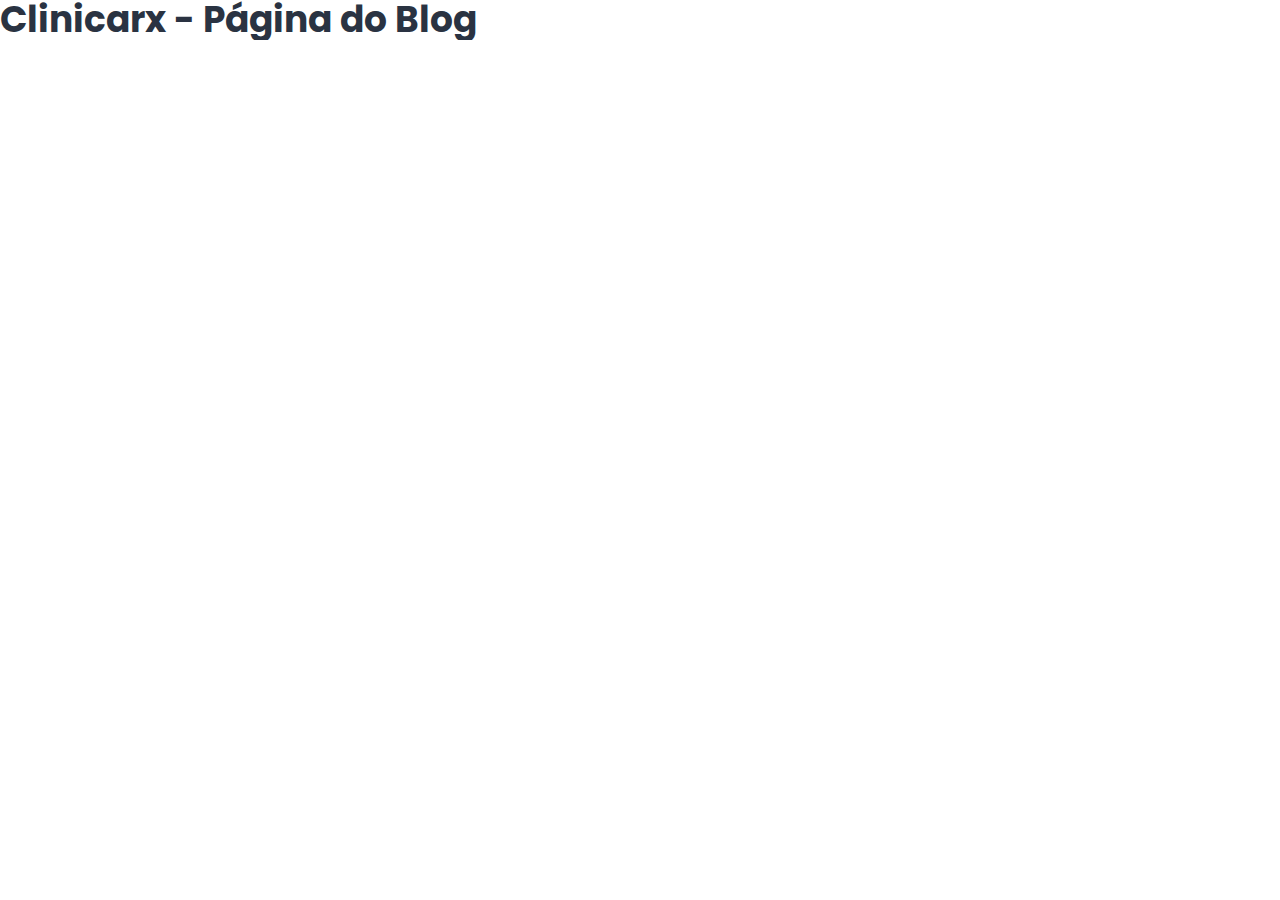
<file: blog.html>
<!DOCTYPE html>
<html lang="pt-br">
	<head>
		<meta charset="UTF-8" />
		<meta name="viewport" content="width=device-width, initial-scale=1.0" />
		<title>Clinicarx - Blog</title>
		<link rel="stylesheet" href="./assets/css/style.min.css" />
	</head>
	<body>
		<h1>Clinicarx - Página do Blog</h1>
	</body>
</html>
</file>
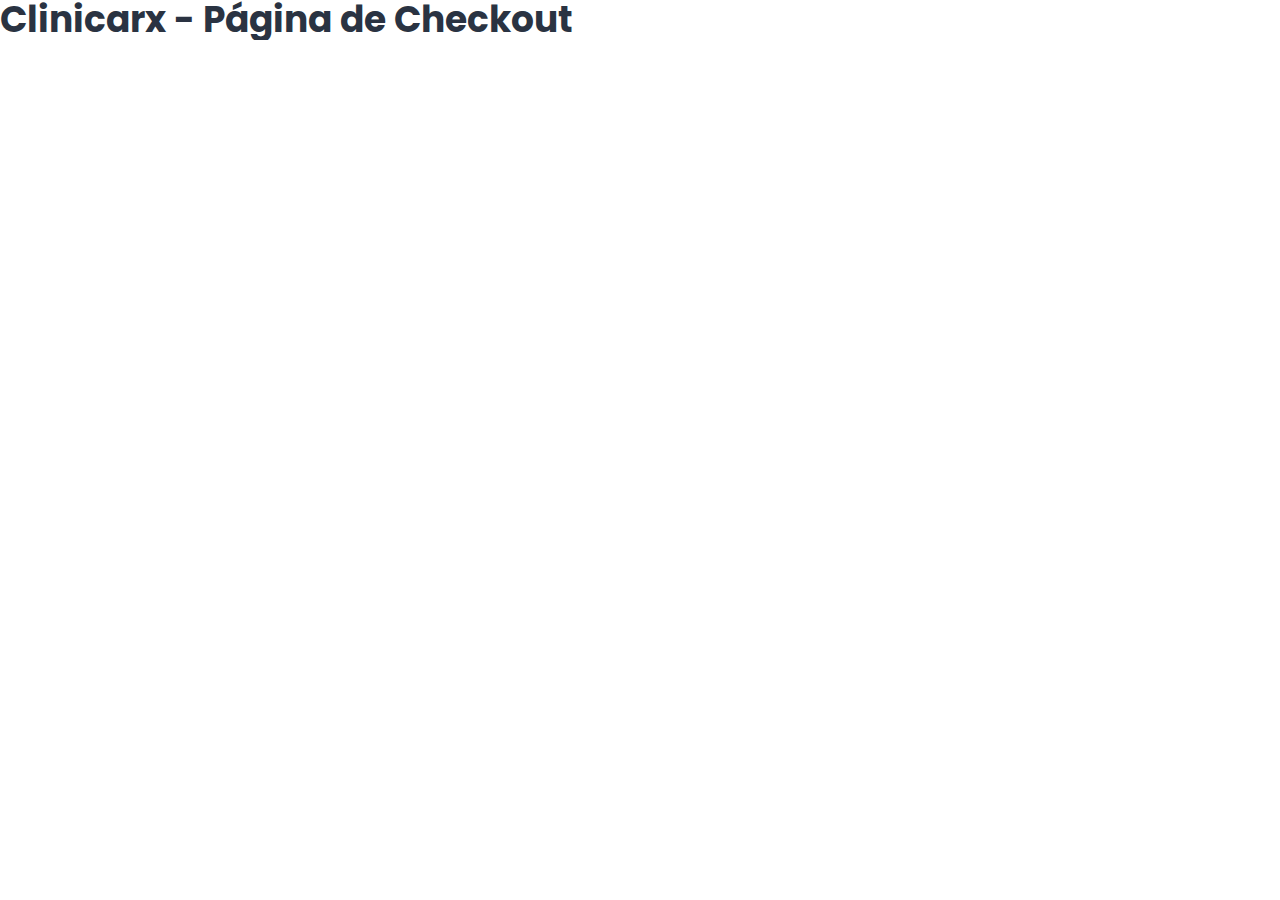
<file: checkout.html>
<!DOCTYPE html>
<html lang="pt-br">
	<head>
		<meta charset="UTF-8" />
		<meta name="viewport" content="width=device-width, initial-scale=1.0" />
		<title>Clinicarx - Checkout</title>
		<link rel="stylesheet" href="./assets/css/style.min.css" />
	</head>
	<body>
		<h1>Clinicarx - Página de Checkout</h1>
	</body>
</html>
</file>
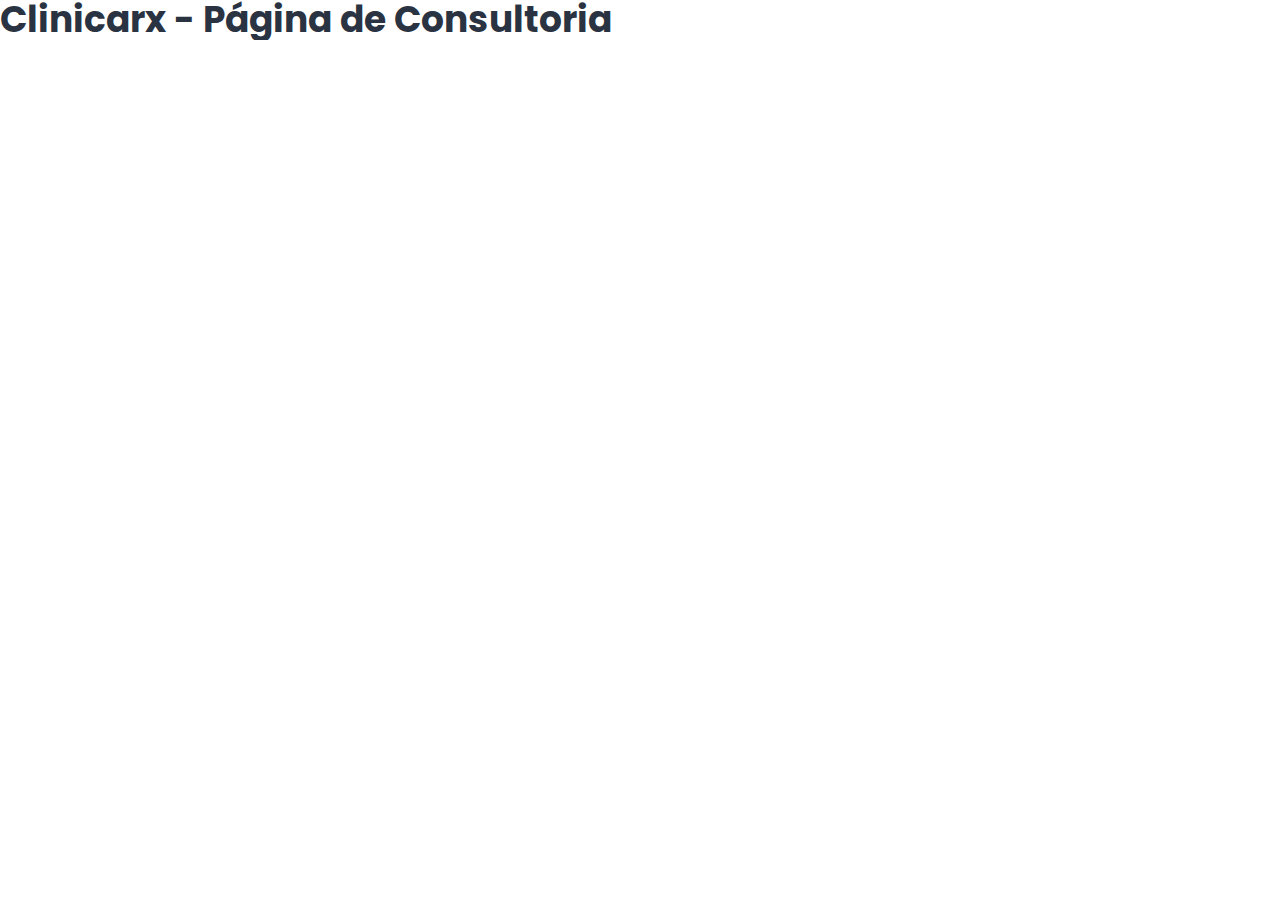
<file: consultoria.html>
<!DOCTYPE html>
<html lang="pt-br">
	<head>
		<meta charset="UTF-8" />
		<meta name="viewport" content="width=device-width, initial-scale=1.0" />
		<title>Clinicarx - Consultoria</title>
		<link rel="stylesheet" href="./assets/css/style.min.css" />
	</head>
	<body>
		<h1>Clinicarx - Página de Consultoria</h1>
	</body>
</html>
</file>
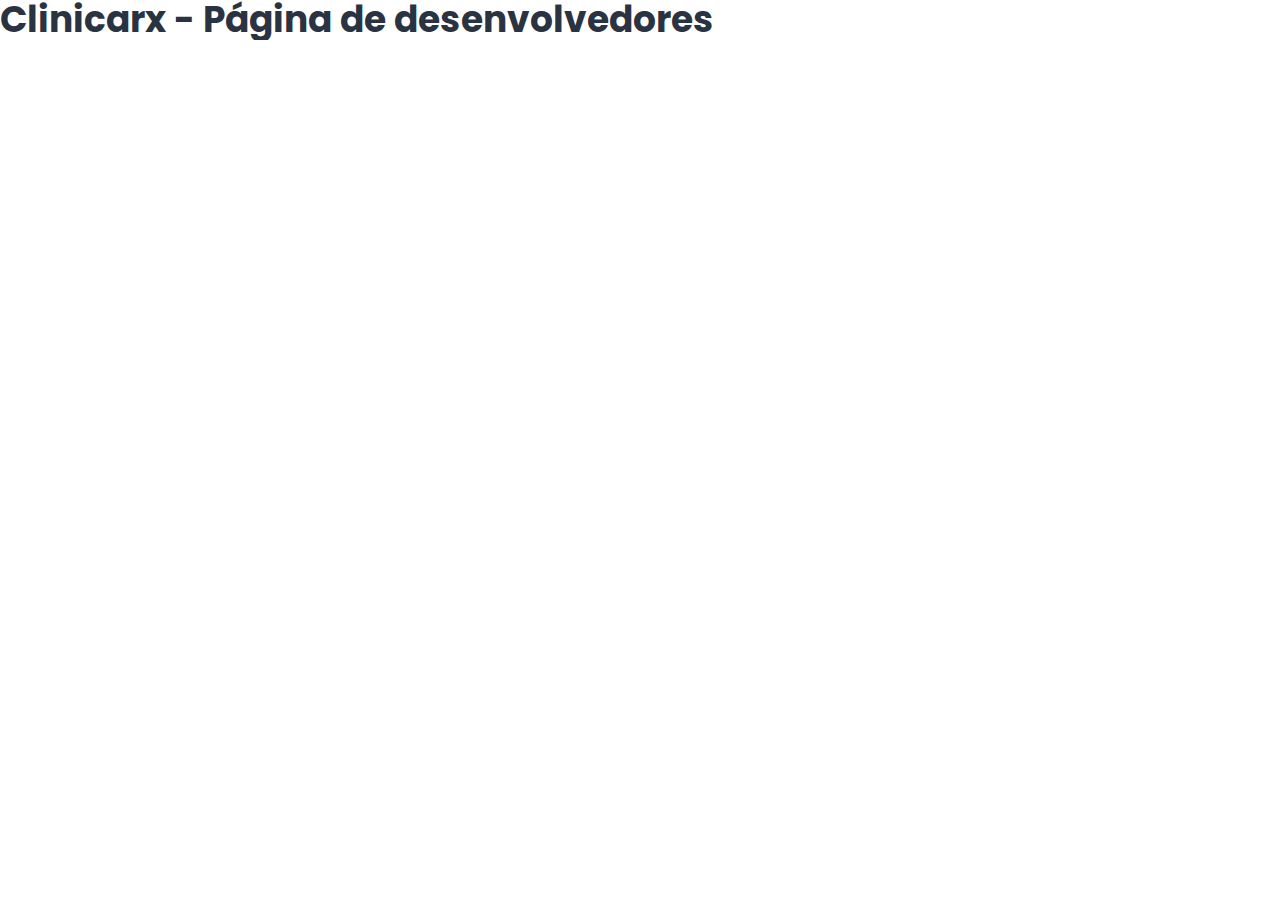
<file: developers.html>
<!DOCTYPE html>
<html lang="pt-br">
	<head>
		<meta charset="UTF-8" />
		<meta name="viewport" content="width=device-width, initial-scale=1.0" />
		<title>Clinicarx - Developers</title>
		<link rel="stylesheet" href="./assets/css/style.min.css" />
	</head>
	<body>
		<h1>Clinicarx - Página de desenvolvedores</h1>
	</body>
</html>
</file>
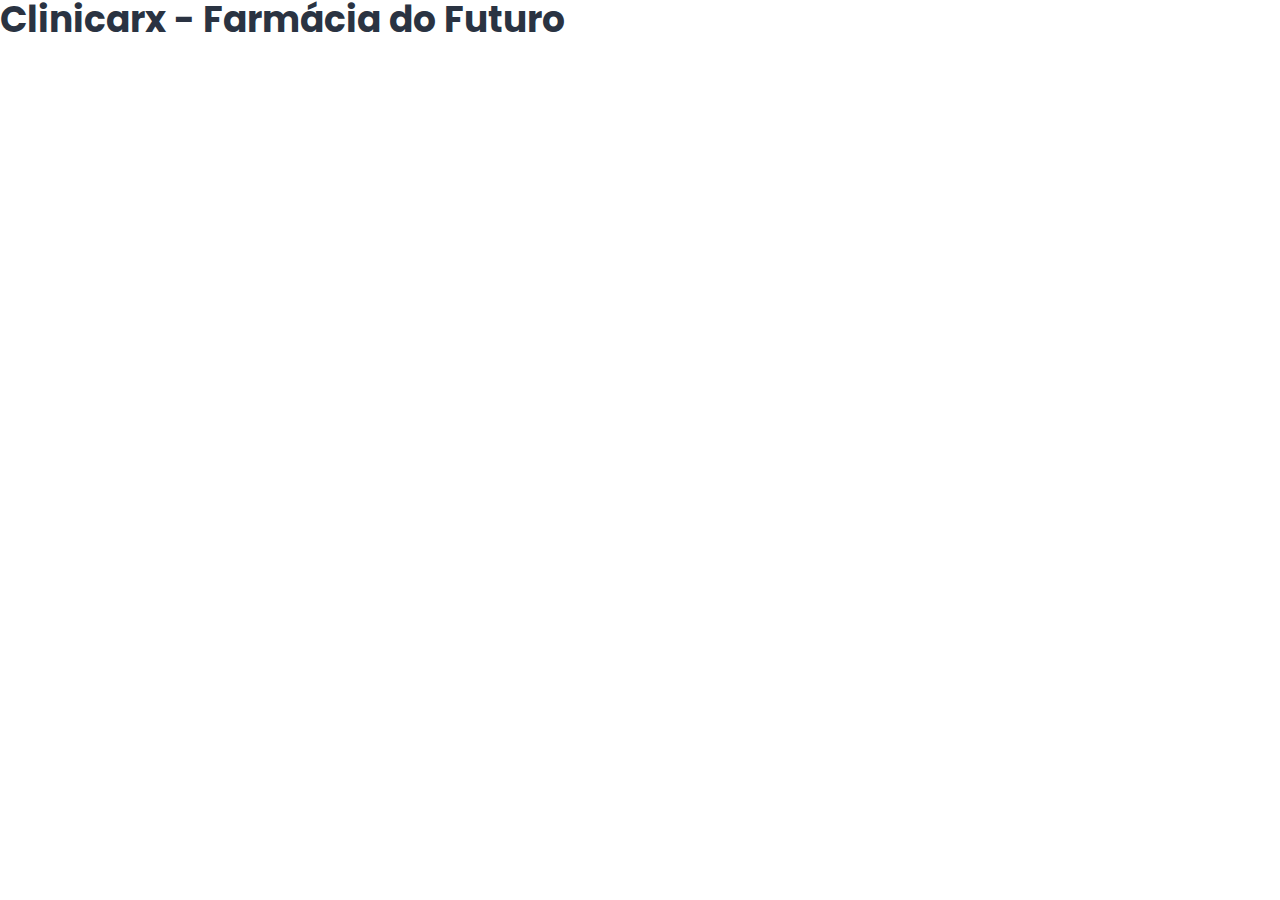
<file: farmadofuturo.html>
<!DOCTYPE html>
<html lang="pt-br">
	<head>
		<meta charset="UTF-8" />
		<meta name="viewport" content="width=device-width, initial-scale=1.0" />
		<title>Clinicarx - Farmácia do Futuro</title>
		<link rel="stylesheet" href="./assets/css/style.min.css" />
	</head>
	<body>
		<h1>Clinicarx - Farmácia do Futuro</h1>
	</body>
</html>
</file>
<file: assets/css/style.min.css>
@font-face{font-family:"Poppins";src:url(../fonts/Poppins-Regular.woff2);font-weight:400;font-style:normal;font-display:swap}@font-face{font-family:"Poppins";src:url(../fonts/Poppins-Medium.woff2);font-weight:500;font-style:normal;font-display:swap}@font-face{font-family:"Poppins";src:url(../fonts/Poppins-SemiBold.woff2);font-weight:600;font-style:normal;font-display:swap}@font-face{font-family:"Poppins";src:url(../fonts/Poppins-Bold.woff2);font-weight:700;font-style:normal;font-display:swap}@font-face{font-family:"Poppins";src:url(../fonts/Poppins-ExtraBold.woff2);font-weight:800;font-style:normal;font-display:swap}h1.display-large{font-family:"Poppins",sans-serif;font-size:5.6rem;font-weight:700;line-height:110%}@media(max-width: 1200px){h1.display-large{font-family:"Poppins",sans-serif;font-size:4.8rem;font-weight:700;line-height:110%}}@media(max-width: 880px){h1.display-large{font-family:"Poppins",sans-serif;font-size:4rem;font-weight:700;line-height:110%}}h1.display{font-family:"Poppins",sans-serif;font-size:4.8rem;font-weight:700;line-height:110%}@media(max-width: 1200px){h1.display{font-family:"Poppins",sans-serif;font-size:4.8rem;font-weight:700;line-height:110%}}@media(max-width: 880px){h1.display{font-family:"Poppins",sans-serif;font-size:4rem;font-weight:700;line-height:110%}}h1{font-family:"Poppins",sans-serif;font-size:3.6rem;font-weight:700;line-height:110%}@media(max-width: 1200px){h1{font-family:"Poppins",sans-serif;font-size:3.2rem;font-weight:700;line-height:110%}}@media(max-width: 880px){h1{font-family:"Poppins",sans-serif;font-size:2.8rem;font-weight:700;line-height:110%}}h2{font-family:"Poppins",sans-serif;font-size:3.2rem;font-weight:700;line-height:110%}@media(max-width: 1200px){h2{font-family:"Poppins",sans-serif;font-size:2.8rem;font-weight:700;line-height:110%}}@media(max-width: 880px){h2{font-family:"Poppins",sans-serif;font-size:2.4rem;font-weight:700;line-height:110%}}h3{font-family:"Poppins",sans-serif;font-size:2.8rem;font-weight:700;line-height:110%}@media(max-width: 1200px){h3{font-family:"Poppins",sans-serif;font-size:2.4rem;font-weight:700;line-height:110%}}@media(max-width: 880px){h3{font-family:"Poppins",sans-serif;font-size:2rem;font-weight:700;line-height:110%}}h4{font-family:"Poppins",sans-serif;font-size:2.4rem;font-weight:700;line-height:110%}@media(max-width: 1200px){h4{font-family:"Poppins",sans-serif;font-size:2rem;font-weight:700;line-height:110%}}@media(max-width: 880px){h4{font-family:"Poppins",sans-serif;font-size:1.8rem;font-weight:700;line-height:110%}}h5{font-family:"Poppins",sans-serif;font-size:2rem;font-weight:700;line-height:110%}@media(max-width: 1200px){h5{font-family:"Poppins",sans-serif;font-size:1.8rem;font-weight:700;line-height:110%}}@media(max-width: 880px){h5{font-family:"Poppins",sans-serif;font-size:1.6rem;font-weight:700;line-height:110%}}h6{font-family:"Poppins",sans-serif;font-size:1.8rem;font-weight:700;line-height:110%}@media(max-width: 1200px){h6{font-family:"Poppins",sans-serif;font-size:1.6rem;font-weight:700;line-height:110%}}@media(max-width: 880px){h6{font-family:"Poppins",sans-serif;font-size:1.4rem;font-weight:700;line-height:110%}}*{margin:0;padding:0;box-sizing:border-box;border:none;outline:none;font-family:"Poppins";letter-spacing:0}html{font-size:62.5%;scroll-behavior:smooth;-webkit-font-smoothing:antialiased;-moz-osx-font-smoothing:grayscale}body{font-size:1.6rem;color:#2a3342}html,body{overflow-x:hidden}img{display:block;max-width:100%}a{display:block;text-decoration:none}button{all:unset;cursor:pointer;background-color:rgba(0,0,0,0)}ul{list-style:none}p{line-height:150%;font-weight:400}@media(max-width: 1200px){p{font-family:"Poppins",sans-serif;font-size:1.4rem}}::selection{background-color:#009ead;color:#fff}body::-webkit-scrollbar{width:8px}body::-webkit-scrollbar-track{background:#f7f8f9}body::-webkit-scrollbar-thumb{background:#2a3342;transition:.7s}body::-webkit-scrollbar-thumb:hover{background:#2a3342}.container{width:100%;margin:0 auto}@media(min-width: 1366px){.container{max-width:1280px}}@media(max-width: 1280px){.container{max-width:90%}}.tooltip{position:relative;cursor:pointer}.tooltip::after{content:attr(data-tooltip);position:absolute;bottom:125%;left:50%;transform:translateX(-50%);background-color:#009ead;color:#fff;padding:8px 8px;border-radius:4px;white-space:nowrap;opacity:0;pointer-events:none;transition:opacity .3s ease-in-out;z-index:999;font-size:1.2rem;font-weight:500;line-height:120%;letter-spacing:.5px}.tooltip::before{content:"";position:absolute;bottom:100% !important;left:50%;transform:translateX(-50%);border-width:5px;border-style:solid;border-color:#009ead rgba(0,0,0,0) rgba(0,0,0,0) rgba(0,0,0,0);opacity:0;transition:opacity .3s ease-in-out;z-index:100}.tooltip:hover::after,.tooltip:hover::before{opacity:1}.card-effect-shadow{animation:topdown 700ms 350ms backwards;transition:.5s all ease-in-out;border:2px solid rgba(0,0,0,0);will-change:filter !important}.card-effect-shadow:hover{transform:translateY(-15px);box-shadow:0px 32px 180px -12px rgba(9,236,248,.2);background-color:#191c1f;border-radius:8px;border:2px solid rgba(9,236,248,.1882352941)}@media(max-width: 600px){.card-effect-shadow:hover{transform:translateY(0px) !important;box-shadow:none !important}}.card-effect-noshadow{animation:topdown 700ms 350ms backwards;transition:.5s all ease-in-out}.card-effect-noshadow:hover{transform:translateY(-15px)}@media(max-width: 600px){.card-effect-noshadow:hover{transform:translateY(0px) !important;box-shadow:none !important}}.topdown{animation:topdown 700ms 350ms backwards}@keyframes topdown{0%{opacity:0;transform:translateY(-15px)}100%{opacity:1;transform:translateY(0px)}}.downtop{animation:downtop 700ms 350ms backwards}@keyframes downtop{0%{opacity:0;transform:translateY(15px)}100%{opacity:1;transform:translateY(0)}}.leftright{animation:leftright 700ms 350ms backwards}@keyframes leftright{0%{opacity:0;transform:translateX(-15px)}100%{opacity:1;transform:translateX(0)}}.rightleft{animation:rightleft 700ms 350ms backwards}@keyframes rightleft{0%{opacity:0;transform:translateX(15px)}100%{opacity:1;transform:translateX(0)}}.fadein{animation:fadein 700ms 350ms backwards}@keyframes fadein{0%{opacity:0}100%{opacity:1}}.animation-scaleup{animation:scaleup 700ms 350ms backwards}@keyframes scaleup{0%{opacity:0;transform:scale(0.5)}100%{opacity:1;transform:scale(1)}}.rotate{animation:rotate 700ms 350ms backwards}@keyframes rotate{0%{opacity:0;transform:rotate(45deg)}100%{opacity:1;transform:rotate(0)}}.topdown-delayed{animation:topdown 1s 500ms backwards}.bottomup-delayed{animation:downtop 1s 500ms backwards}.leftright-delayed{animation:leftright 1s 500ms backwards}.rightleft-delayed{animation:rightleft 1s 500ms backwards}.fadein-delayed{animation:fadein 1s 500ms backwards}.scaleup-delayed{animation:scaleup 1s 500ms backwards}.rotate-delayed{animation:rotate 1s 500ms backwards}.texto-body{color:#556987}.texto-body-opacidade{color:rgba(85,105,135,.8)}.botao-medium{display:flex;padding:1rem 2rem;justify-content:center;align-items:center;gap:.8rem;border-radius:10rem;background:#009ead;color:#f0fdf4;color:#f0fdf4;font-size:1.5rem;font-weight:600;line-height:2rem;transition:all .3s ease}.botao-medium:hover{background-color:#007480}.botao-large{display:flex;padding:1.3091rem 1.9636rem;justify-content:center;align-items:center;gap:.8727rem;transition:all .3s ease;border-radius:10.9091rem;border:1px solid #009ead;background:#009ead;color:#f0fdf4;font-size:1.5rem;font-weight:600;line-height:2.1818rem}.botao-large:hover{background-color:#007480}.botao-large-outline{display:flex;padding:1.2rem 1.8rem;justify-content:center;align-items:center;gap:1rem;transition:all .3s ease;border-radius:10rem;border:1px solid #009ead;color:#009ead;font-size:1.5rem;font-weight:600;line-height:2rem}.botao-large-outline:hover{background-color:#007480;color:#fff}.botao-vazio{display:flex;justify-content:center;align-items:center;gap:1rem;transition:all .3s ease;color:#009ead;font-size:1.5rem;font-weight:600;line-height:2rem}.botao-vazio:hover{color:#007480}.ocultar{display:none !important}.main-header{display:flex;height:9.5rem;flex-direction:column;justify-content:center;align-items:center;align-self:stretch;background:#fff;box-shadow:0 4px 20px 0 rgba(228,231,235,.35)}.main-header .container{display:flex;justify-content:space-between;align-items:center}.main-header .container .main-nav ul{display:flex;flex-direction:row;justify-content:space-between;align-items:center;gap:4px}.main-header .container .main-nav ul li a{display:flex;padding:1.2rem 1.6rem;justify-content:center;align-items:center;gap:1rem;color:#2a3342;font-size:1.5rem;font-weight:500;line-height:100%;transition:all .3s ease}.main-header .container .main-nav ul li a:hover{color:#009ead}@media(max-width: 1280px){.main-header .container .main-nav ul li a{padding:1.2rem}}.main-header .container .botoes{display:flex;flex-direction:row;justify-content:flex-end;align-items:center;gap:28px}.main-header .container .hamburger{cursor:pointer;margin-bottom:-16px}.main-header .container .hamburger input{display:none}.main-header .container .hamburger input:checked+svg{transform:rotate(-45deg)}.main-header .container .hamburger input:checked+svg .line-top-bottom{stroke-dasharray:20 300;stroke-dashoffset:-32.42;stroke:#009ead}.main-header .container .hamburger input:checked+svg .line-green{stroke:#2a3342}.main-header .container .hamburger svg{height:3em;transition:transform 600ms cubic-bezier(0.4, 0, 0.2, 1)}.main-header .container .hamburger svg .line-green{fill:none;stroke:#009ead;stroke-linecap:round;stroke-linejoin:round;stroke-width:3;transition:stroke-dasharray 600ms cubic-bezier(0.4, 0, 0.2, 1),stroke-dashoffset 600ms cubic-bezier(0.4, 0, 0.2, 1)}.main-header .container .hamburger svg .line-top-bottom{stroke-dasharray:12 63}@media(min-width: 1025px){.main-header .container .hamburger{display:none}}.hero{background:linear-gradient(97deg, #f5feff 74.39%, #fff 95.51%);display:flex;flex-direction:row;justify-content:flex-start;align-items:center;gap:0;min-height:600px}.hero .container{padding:52px 0;position:relative}.hero .container .box-headline{width:100%;max-width:519px;display:flex;flex-direction:column;justify-content:flex-start;align-items:flex-start;gap:16px}.hero .container .box-headline .user-avatars{padding:4px;display:flex;flex-direction:row;justify-content:flex-start;align-items:center;gap:12px}.hero .container .box-headline .user-avatars span{color:#2a3342;font-size:1.4rem;font-weight:500}.hero .container .box-headline .headline{display:flex;flex-direction:column;justify-content:flex-start;align-items:flex-start;gap:8px}.hero .container .box-headline .headline h1.display-large{font-size:6rem;line-height:105%;font-weight:800}@media(max-width: 1280px){.hero .container .box-headline .headline h1.display-large{font-size:4.8rem}}.hero .container .box-headline .headline p{font-size:2rem;width:100%;max-width:453px;color:#556987}.hero .container .box-headline .button-actions{display:flex;flex-direction:row;justify-content:center;align-items:center;gap:16px}@media(max-width: 1280px){.hero .container .box-headline{max-width:468px}}.hero .container .box-notebook{background:no-repeat center center;background-size:contain;min-height:433.5px;width:100%;max-width:810.75px;position:absolute;right:-90px;top:0}.hero .container .box-notebook img:nth-child(1){z-index:2;position:relative}.hero .container .box-notebook .elemento-vetor{position:absolute;left:-4px;top:50%;transform:translateY(-50%);z-index:1}@media(max-width: 1366px){.hero .container .box-notebook{right:-45px}.hero .container .box-notebook .elemento-vetor{left:32px}}@media(max-width: 1280px){.hero .container .box-notebook{right:-60px;max-width:730px;top:inherit;bottom:0}}@media(max-width: 1280px){.hero{min-height:520px}}/*# sourceMappingURL=style.min.css.map */
</file>
